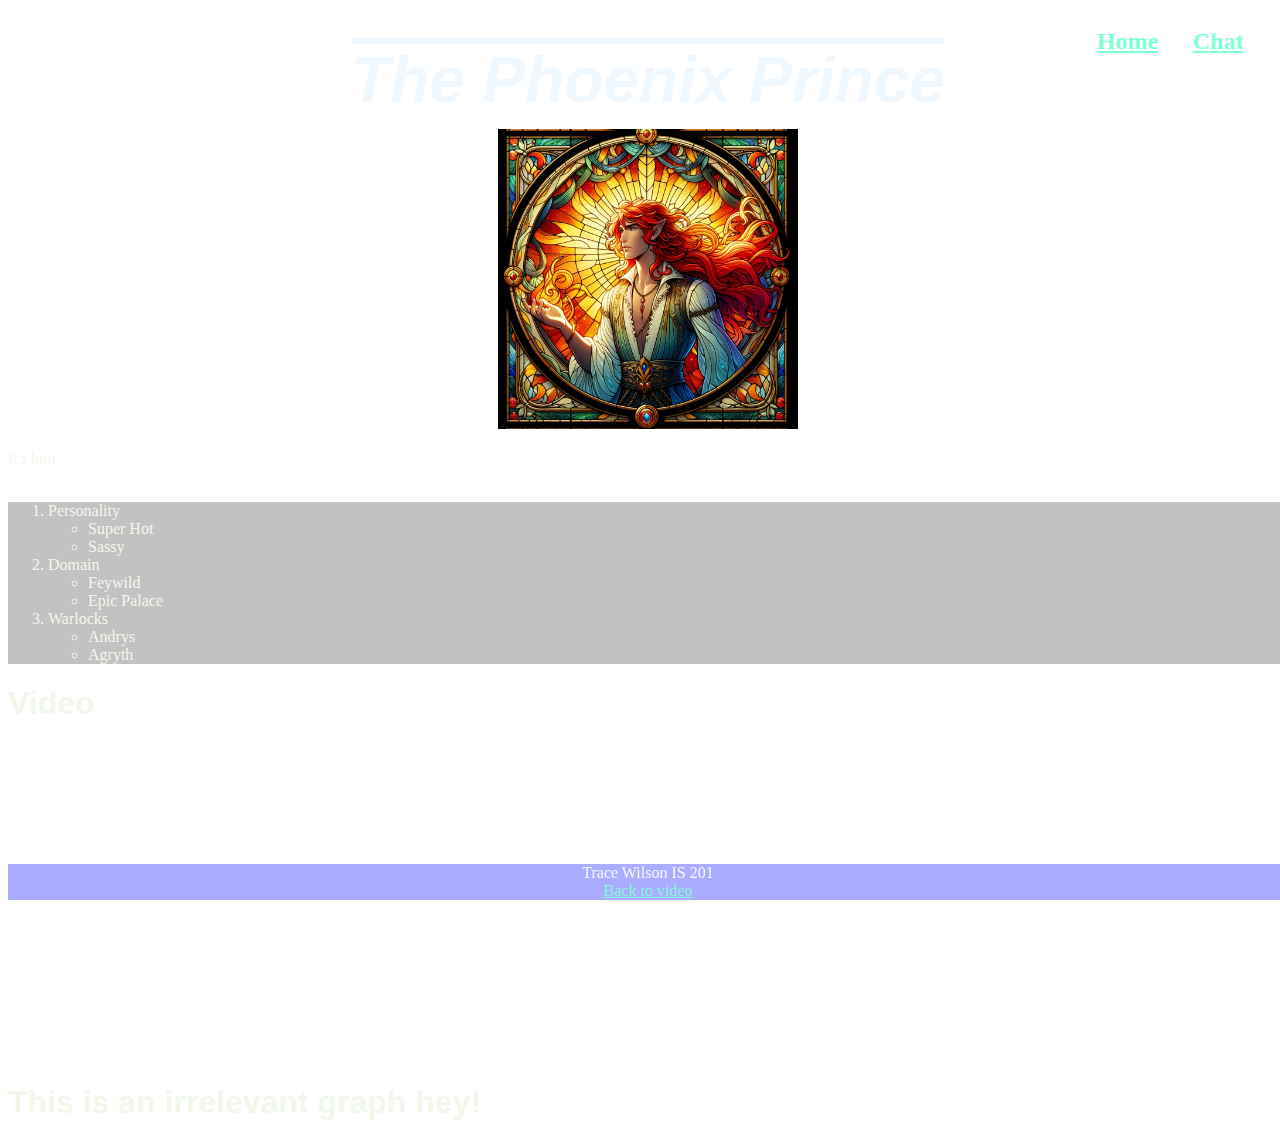
<file: scratch.html>
<!DOCTYPE html>
<html lang="en">

<head>
    <meta charset="UTF-8">
    <meta name="viewport" content="width=device-width, initial-scale=1.0">
    <title>The Phoenix Prince</title>
    <link rel="stylesheet" href="css/scratch.css">
</head>

<body>
    <div class="common header">
        <h1 class="title">The Phoenix Prince
            <br>
            <img src="assets/img/prince.png">
            <br>
        </h1>
    </div>
    <div class="common mainbody">
        It's him.

        <br>
    <!-- lists -->
    <br>
    <ol>
        <li>Personality
         <ul>
            <li>Super Hot</li>
            <li>Sassy</li>
        </ul>
         </li>
        <li>Domain
        
        <ul>
            <li>Feywild</li>
            <li>Epic Palace</li>
        </ul>
    </li>
        <li>Warlocks
        <ul>
            <li>Andrys</li>
            <li>Agryth</li>
        </ul>
    </li>
    </ol>
    <h1 id="vid"> Video</h1>
    <iframe width="560" height="315" src="https://www.youtube.com/embed/7ftS7dWrByE?si=L3bHB-bZfAUkP6cy" title="YouTube video player" frameborder="0" allow="accelerometer; autoplay; clipboard-write; encrypted-media; gyroscope; picture-in-picture; web-share" allowfullscreen></iframe>
    <h1>This is an irrelevant graph hey!</h1>
    <div class='tableauPlaceholder' id='viz1702320216072' style='position: relative'><noscript><a
                href='https:&#47;&#47;tableau.toanhoang.com&#47;creating-calendar-circle-charts-in-tableau&#47;'><img
                    alt='WOW Submission Tracker '
                    src='https:&#47;&#47;public.tableau.com&#47;static&#47;images&#47;WO&#47;WOWsubmissioninCalendarYear&#47;WOWSubmissionTracker&#47;1_rss.png'
                    style='border: none' /></a></noscript><object class='tableauViz' style='display:none;'>
            <param name='host_url' value='https%3A%2F%2Fpublic.tableau.com%2F' />
            <param name='embed_code_version' value='3' />
            <param name='site_root' value='' />
            <param name='name' value='WOWsubmissioninCalendarYear&#47;WOWSubmissionTracker' />
            <param name='tabs' value='no' />
            <param name='toolbar' value='yes' />
            <param name='static_image'
                value='https:&#47;&#47;public.tableau.com&#47;static&#47;images&#47;WO&#47;WOWsubmissioninCalendarYear&#47;WOWSubmissionTracker&#47;1.png' />
            <param name='animate_transition' value='yes' />
            <param name='display_static_image' value='yes' />
            <param name='display_spinner' value='yes' />
            <param name='display_overlay' value='yes' />
            <param name='display_count' value='yes' />
            <param name='language' value='en-US' />
        </object></div>
    <script
        type='text/javascript'>                    var divElement = document.getElementById('viz1702320216072'); var vizElement = divElement.getElementsByTagName('object')[0]; vizElement.style.width = '1000px'; vizElement.style.height = '827px'; var scriptElement = document.createElement('script'); scriptElement.src = 'https://public.tableau.com/javascripts/api/viz_v1.js'; vizElement.parentNode.insertBefore(scriptElement, vizElement);                </script>
    </div>
    <h2><a href="index.html">Home</a>
        &nbsp;||&nbsp;
        <a href="https://chat.openai.com/">Chat</a>
        &nbsp;||&nbsp;</h2>
    <div class="common footer">
        Trace Wilson IS 201
     <br>
        <a href="#vid">Back to video
    </a>
</div>
</body>

</html>
</file>
<file: css/scratch.css>
body {
    background-image: url('https://media.istockphoto.com/id/1172427455/photo/beautiful-sunset-over-the-tropical-sea.jpg?s=612x612&w=0&k=20&c=i3R3cbE94hdu6PRWT7cQBStY_wknVzl2pFCjQppzTBg=');
    /* background-repeat: no-repeat; */
    background-size: cover;
    color: aliceblue;
}

img {
    display: block;
    border: solid white 3px;
    padding: 4px;
    margin: auto;
    /*centers image (with block display)*/
    margin-top: 5px;
    margin-bottom: 5px;
    width: 300px;

}
.centerme {
    display: block;
    margin: auto;
}

ol {
    background-color: rgba(0, 0, 0, 0.24);
}

.title {
    font-family: 'Franklin Gothic Medium', 'Arial Narrow', Arial, sans-serif;
    font-weight: bold;
    text-decoration: overline;
    font-style: italic;
}

.common {
    position: absolute;
}

.mainbody {
    top: 50%;
    color: rgb(242, 247, 235);
    width: 100%;
}

.footer {
    z-index: 1;
    position: fixed;
    bottom: 0px;
    display: block;
    text-align: center;
    background-color: rgba(0, 0, 255, 0.329);
    width: 100%;
}

.header {
    top: 0%; 
    width: 100%;
    font-family: 'Franklin Gothic Medium', 'Arial Narrow', Arial, sans-serif;
    font-size: xx-large;
    text-align: center;
    z-index: -1;
}
h2{
    float: right;
    color: white;
}
a{
    color: aquamarine;
    z-index: 10;
}
h1{
    font-family:'Trebuchet MS', 'Lucida Sans Unicode', 'Lucida Grande', 'Lucida Sans', Arial, sans-serif;
}
a:visited {
    color: #2be243;
}
</file>
